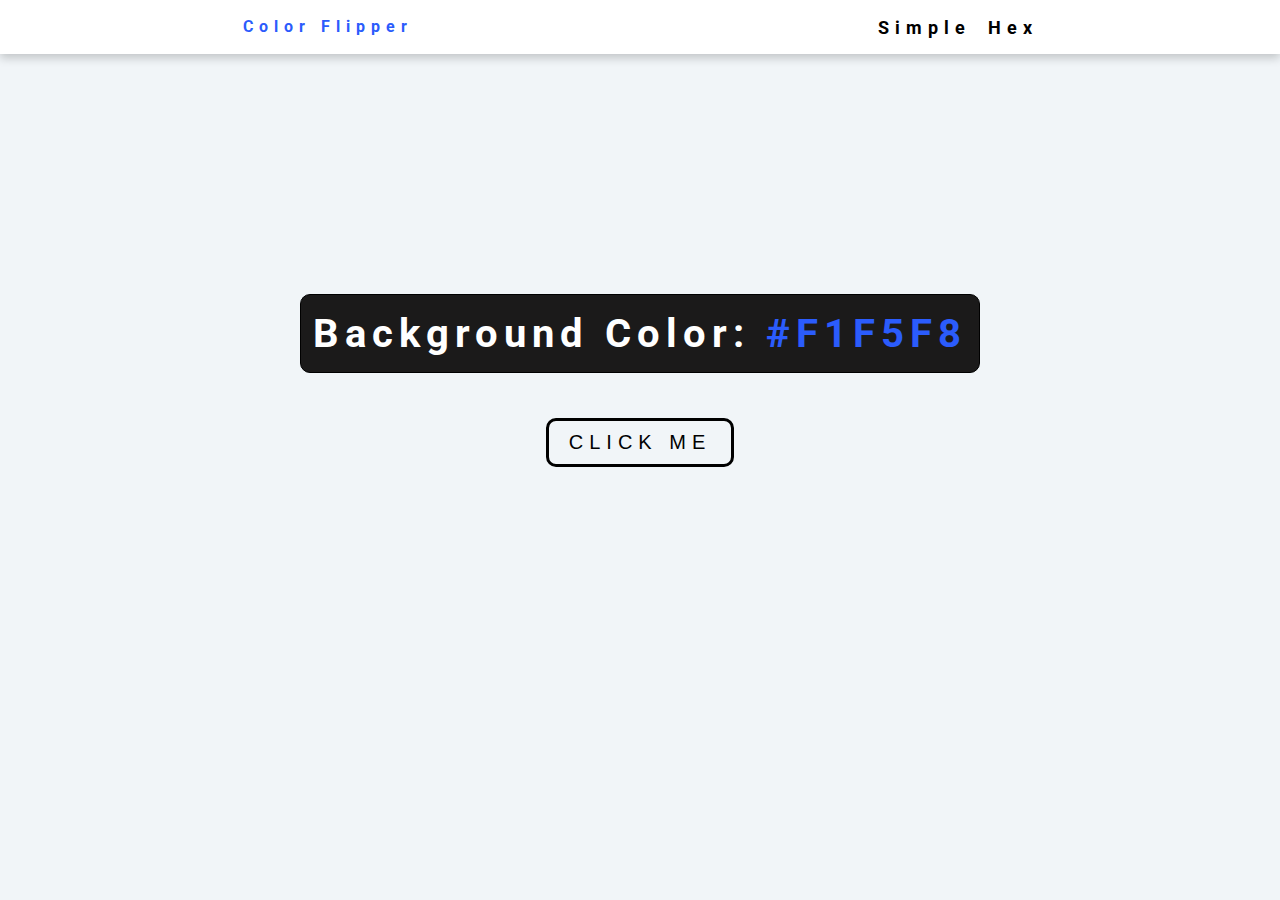
<file: index.html>
<!DOCTYPE html>
<html lang="en">

<head>
    <meta charset="UTF-8" />
    <meta http-equiv="X-UA-Compatible" content="IE=edge" />
    <meta name="viewport" content="width=device-width, initial-scale=1.0" />
    <title>Color Flipper</title>
    <link rel="stylesheet" href="app.css">
</head>

<body>
    <main>
        <article class="wrapper">
            <nav class="first">
                <h4>Color Flipper</h4>
                <div class="space">
                    <a href="/index.html">Simple</a>
                    <a href="/hex.html">Hex</a>
                </div>
            </nav>
        </article>
        <article class="wrapper-2">
            <div class="center">
                <h1>Background Color: <span id="text"></span></h1>
                <button id="clicked">CLICK ME</button>
            </div>
        </article>
    </main>
    <script src="app.js"></script>
</body>

</html>
</file>
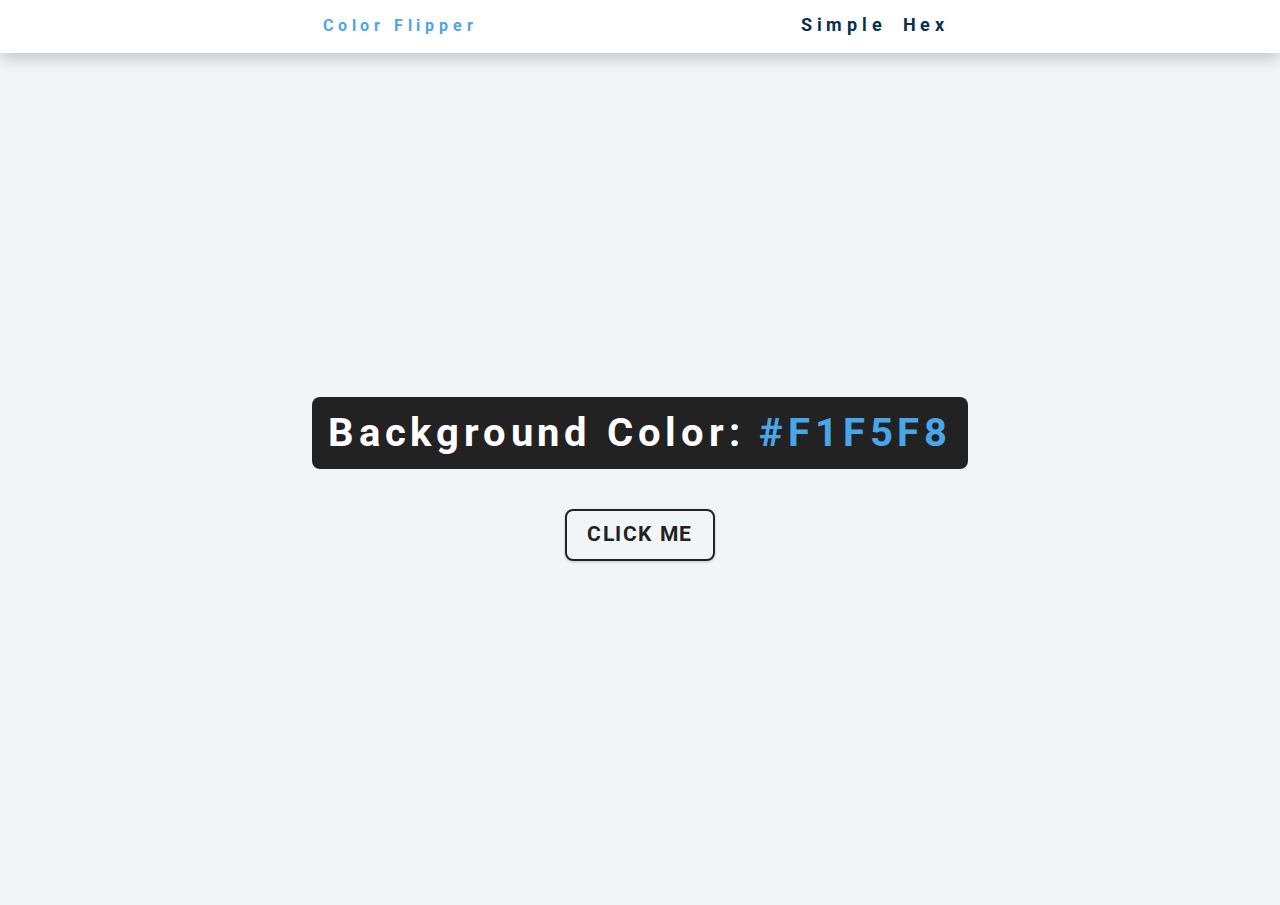
<file: hex.html>
<!DOCTYPE html>
<html lang="en">

<head>
    <meta charset="UTF-8">
    <meta http-equiv="X-UA-Compatible" content="IE=edge">
    <meta name="viewport" content="width=device-width, initial-scale=1.0">
    <title>Color Flipper</title>
    <link rel="stylesheet" href="hex.css">
</head>

<body>
    <nav>
        <div class="nav-center">
            <h4>Color Flipper</h4>
            <ul class="nav-links">
                <li><a href="/index.html">Simple</a></li>
                <li><a href="/hex.html">Hex</a></li>
            </ul>
        </div>
    </nav>
    <main>
        <article>
            <div class="container">
                <h2>Background Color: <span class="color">#f1f5f8</span></h2>
                <button class="btn-hero" id="btn">Click Me</button>
            </div>
        </article>
    </main>
    <script src="hex.js"></script>
</body>

</html>
</file>
<file: app.css>
@import url("https://fonts.googleapis.com/css2?family=Roboto&display=swap");

*,
::after,
::before {
  padding: 0;
  margin: 0;
  box-sizing: border-box;
}

body {
  font-family: "Roboto", sans-serif;
  transition: all 0.2s linear;
}

h1,
h4,
a,
button {
  letter-spacing: 6px;
}

a {
  text-decoration: none;
  font-weight: bold;
  font-size: large;
  padding-left: 13px;
  color: black;
}

a:hover {
  color: #2b5cfc;
}

h4 {
  color: #2b5cfc;
  font-size: 1rem;
  font-weight: bold;
}

.first {
  background: white;
}

nav {
  box-shadow: 0 4px 9px rgba(0, 0, 0, 0.2);
}
.first {
  display: flex;
  padding: 16.5px;
  justify-content: space-around;
}

.center {
  margin-left: auto;
  margin-right: auto;
  margin-top: 240px;
  display: table;
  text-align: center;
}

span {
  color: #2b5cfc;
}

div h1 {
  font-size: 40px;
  background: rgba(14, 13, 13, 0.945);
  border: 1px solid black;
  border-radius: 10px;
  color: white;
  padding: 15px 12px 15px 12px;
  margin-bottom: 45px;
}

.center button {
  margin-left: auto;
  padding: 10px 20px 10px 20px;
  font-size: 20px;
  border-radius: 10px;
  border: 3px solid black;
  cursor: pointer;
  background: transparent;
  transition: all 0.3s linear;
}

.center button:hover {
  background-color: black;
  color: white;
}
</file>
<file: hex.css>
@import url("https://fonts.googleapis.com/css2?family=Roboto&display=swap");

*,
::after,
::before {
  padding: 0;
  margin: 0;
  box-sizing: border-box;
}

body {
  font-family: "Roboto", sans-serif;
  background: hsl(210, 36%, 96%);
  color: hsl(209, 61%, 16%);
  line-height: 1.5;
  font-size: 0.875rem;
  transition: all 0.2s linear
}

ul {
  list-style-type: none;
}
a {
  text-decoration: none;
}

h2,
h4,
ul,
a,
button {
  letter-spacing: 0.1rem;
  text-transform: capitalize;
  line-height: 1.25;
}

h2 {
  font-size: 2rem;
}

h4 {
  font-size: 0.875rem;
}

@media screen and (min-width: 800px) {
  h2 {
    font-size: 2.5rem;
  }
  h4 {
    font-size: 1rem;
  }
  body {
    font-size: 1rem;
  }
  h2,
  h4 {
    line-height: 1;
  }
}

main {
  min-height: 100vh;
  display: grid;
  place-items: center;
}

/* 
============
  NAV
===========
 */

nav {
  background: #fff;
  height: 3.3rem;
  display: grid;
  align-items: center;
  box-shadow: 0 5px 15px rgba(0, 0, 0, 0.2);
}

.nav-center {
  width: 90vw;
  max-width: 650px;
  margin: 0 auto;
  display: flex;
  align-items: center;
  justify-content: space-between;
}

.nav-center h4 {
  font-size: 1rem;
  margin-bottom: 0;
  margin-left: 0.5rem;
  color: hsl(205, 78%, 60%);
  letter-spacing: 0.3rem;
}

.nav-links {
  display: flex;
}

nav a {
  text-transform: capitalize;
  font-weight: 700;
  font-size: 1.1rem;
  color: hsl(205, 86%, 17%);
  letter-spacing: 0.3rem;
  margin-right: 1rem;
}
nav a:hover {
  color: hsl(205, 78%, 60%);
}

main {
  min-height: calc(100vh - 3rem);
  display: grid;
  place-items: center;
}

.container {
  text-align: center;
}

.container h2 {
  background: #222;
  color: #fff;
  padding: 1rem;
  font-size: 2.5rem;
  border-radius: 0.5rem;
  margin-bottom: 2.5rem;
  letter-spacing: 0.3rem;
}

.container span {
  color: hsl(205, 78%, 60%);
  text-transform: uppercase;
}

.btn-hero {
  font-family: "Roboto", sans-serif;
  text-transform: uppercase;
  background: transparent;
  color: #222;
  letter-spacing: 0.1rem;
  display: inline-block;
  font-weight: 700;
  transition: all 0.3s linear;
  border: 2.5px solid #222;
  cursor: pointer;
  box-shadow: 0 1px 3px rgba(0, 0, 0, 0.2);
  border-radius: 0.5rem;
  font-size: 1.3rem;
  padding: 0.7rem 1.25rem;
}

.btn-hero:hover {
  color: #fff;
  background-color: #222;
}
</file>
